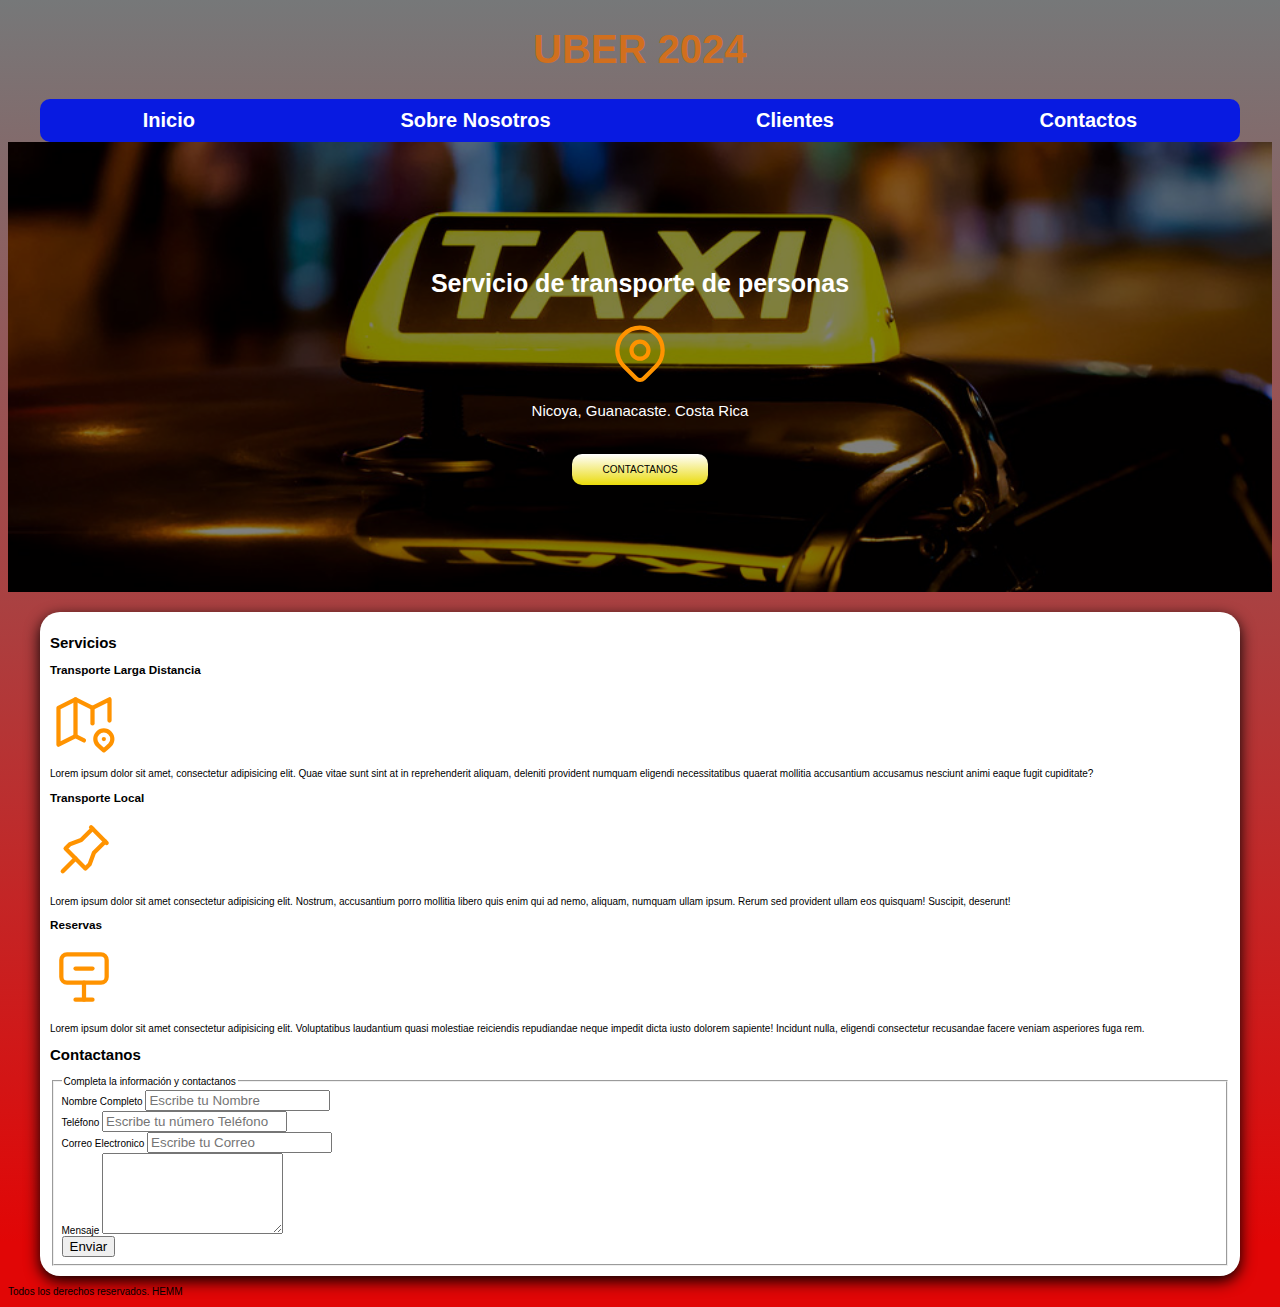
<file: index.html>
<!DOCTYPE html>
<html lang="es">
  <head>
    <meta charset="UTF-8" />
    <meta name="viewport" content="width=device-width, initial-scale=1.0" />
    <link rel="stylesheet" href="./css/app.css" />
    <title>UBER2024</title>
  </head>
  <body>
    <header>
      <h1 class="titulo_principal">Uber 2024</h1>
    </header>

    <nav class="navegacion_principal contenedor">
      <a href="/index.html">Inicio</a>
      <a href="/sobre_nosotros.html">Sobre Nosotros</a>
      <a href="#">Clientes</a>
      <a href="#">Contactos</a>
    </nav>

    <section class="banner">
      <div class="contenido_banner">
        <h2>Servicio de transporte de personas</h2>
        <svg
          xmlns="http://www.w3.org/2000/svg"
          class="icon icon-tabler icon-tabler-map-pin"
          width="68"
          height="68"
          viewBox="0 0 24 24"
          stroke-width="1.5"
          stroke="#ff9300"
          fill="none"
          stroke-linecap="round"
          stroke-linejoin="round"
        >
          <path stroke="none" d="M0 0h24v24H0z" fill="none" />
          <path d="M9 11a3 3 0 1 0 6 0a3 3 0 0 0 -6 0" />
          <path
            d="M17.657 16.657l-4.243 4.243a2 2 0 0 1 -2.827 0l-4.244 -4.243a8 8 0 1 1 11.314 0z"
          />
        </svg>
        <p>Nicoya, Guanacaste. Costa Rica</p>
        <a class="boton" href="#">Contactanos</a>
      </div>
    </section>

    <main class="contenedor sombra">
      <h2>Servicios</h2>
      <div class="servicios">
        <section>
          <h3>Transporte Larga Distancia</h3>
          <svg
            xmlns="http://www.w3.org/2000/svg"
            class="icon icon-tabler icon-tabler-map-2"
            width="68"
            height="68"
            viewBox="0 0 24 24"
            stroke-width="1.5"
            stroke="#ff9300"
            fill="none"
            stroke-linecap="round"
            stroke-linejoin="round"
          >
            <path stroke="none" d="M0 0h24v24H0z" fill="none" />
            <path d="M12 18.5l-3 -1.5l-6 3v-13l6 -3l6 3l6 -3v7.5" />
            <path d="M9 4v13" />
            <path d="M15 7v5.5" />
            <path
              d="M21.121 20.121a3 3 0 1 0 -4.242 0c.418 .419 1.125 1.045 2.121 1.879c1.051 -.89 1.759 -1.516 2.121 -1.879z"
            />
            <path d="M19 18v.01" />
          </svg>
          <p>
            Lorem ipsum dolor sit amet, consectetur adipisicing elit. Quae vitae
            sunt sint at in reprehenderit aliquam, deleniti provident numquam
            eligendi necessitatibus quaerat mollitia accusantium accusamus
            nesciunt animi eaque fugit cupiditate?
          </p>
        </section>
        <section>
          <h3>Transporte Local</h3>
          <svg
            xmlns="http://www.w3.org/2000/svg"
            class="icon icon-tabler icon-tabler-pin"
            width="68"
            height="68"
            viewBox="0 0 24 24"
            stroke-width="1.5"
            stroke="#ff9300"
            fill="none"
            stroke-linecap="round"
            stroke-linejoin="round"
          >
            <path stroke="none" d="M0 0h24v24H0z" fill="none" />
            <path d="M15 4.5l-4 4l-4 1.5l-1.5 1.5l7 7l1.5 -1.5l1.5 -4l4 -4" />
            <path d="M9 15l-4.5 4.5" />
            <path d="M14.5 4l5.5 5.5" />
          </svg>
          <p>
            Lorem ipsum dolor sit amet consectetur adipisicing elit. Nostrum,
            accusantium porro mollitia libero quis enim qui ad nemo, aliquam,
            numquam ullam ipsum. Rerum sed provident ullam eos quisquam!
            Suscipit, deserunt!
          </p>
        </section>
        <section>
          <h3>Reservas</h3>
          <svg
            xmlns="http://www.w3.org/2000/svg"
            class="icon icon-tabler icon-tabler-reserved-line"
            width="68"
            height="68"
            viewBox="0 0 24 24"
            stroke-width="1.5"
            stroke="#ff9300"
            fill="none"
            stroke-linecap="round"
            stroke-linejoin="round"
          >
            <path stroke="none" d="M0 0h24v24H0z" fill="none" />
            <path d="M9 20h6" />
            <path d="M12 14v6" />
            <path
              d="M4 4m0 2a2 2 0 0 1 2 -2h12a2 2 0 0 1 2 2v6a2 2 0 0 1 -2 2h-12a2 2 0 0 1 -2 -2z"
            />
            <path d="M9 9h6" />
          </svg>
          <p>
            Lorem ipsum dolor sit amet consectetur adipisicing elit.
            Voluptatibus laudantium quasi molestiae reiciendis repudiandae neque
            impedit dicta iusto dolorem sapiente! Incidunt nulla, eligendi
            consectetur recusandae facere veniam asperiores fuga rem.
          </p>
        </section>
      </div>
      <section>
        <h2>Contactanos</h2>
        <form>
          <fieldset>
            <legend>Completa la información y contactanos</legend>
            <div>
              <label for="txtnombre">Nombre Completo</label>
              <input
                type="text"
                name="txtnombre"
                id="txtnombre"
                placeholder="Escribe tu Nombre"
              />
            </div>
            <div>
              <label for="txttelefono">Teléfono</label>
              <input
                type="tel"
                name="txttelefono"
                id="txttelefono"
                placeholder="Escribe tu número Teléfono"
              />
            </div>
            <div>
              <label for="txtcorreo">Correo Electronico</label>
              <input
                type="email"
                name="txtcorreo"
                id="txtcorreo"
                placeholder="Escribe tu Correo"
              />
            </div>
            <div>
              <label for="txtmensaje">Mensaje</label>
              <textarea name="txtmensaje" id="txtmensaje" rows="5"></textarea>
            </div>
            <div>
              <input type="submit" value="Enviar" />
            </div>
          </fieldset>
        </form>
      </section>
    </main>
    <footer>
      <p>Todos los derechos reservados. HEMM</p>
    </footer>
  </body>
</html>
</file>
<file: css/app.css>
:root{
    --amarillo:#eadb0b;
    --negro:#000000;
    --blanco:#ffffff;
    --rojo:#e10606;
    --gris:#767879;
    --azul:#081ae1;
    --anaranjado:#d16f1e;
}
html{
    font-size: 62.5%;
    box-sizing: border-box;/* manejar el padding para que no aumente el tamaño de la box*/
}
*,*:after,*:before{/* manejar el padding para que no aumente el tamaño de la box*/
    box-sizing: inherit;
}
body{
    font-size: 1rem;
    font-family: 'Segoe UI', Tahoma, Geneva, Verdana, sans-serif;
    background-image: linear-gradient(to top, var(--rojo) 5%,var(--gris)100%);/*fondo gradiante*/


}
.titulo_principal{
    color:var(--anaranjado);
    text-align: center;
    text-transform: uppercase;
    font-size: 4rem;
}
.navegacion_principal{
    display: flex;
    flex-direction: column;
    align-items: center;
    background-color: var(--azul);
    border-radius: 1rem; /*redondeo de barra navegacion*/
}

@media(min-width:768px) {
    .navegacion_principal{
        flex-direction: row;
        justify-content:space-around;    
    }
    
}
.navegacion_principal a{
    color: var(--blanco);
    text-decoration: none;
    font-size: 2rem;
    font-weight: bold;
    padding: 1rem;

}

.navegacion_principal a:hover{
    background-color: var(--gris);
   
}
.contenedor{
    max-width: 120rem;
    margin: 0 auto;
}
.sombra{
    background-color: var(--blanco);
    border-radius: 2rem;
    padding: 1rem;
    box-shadow: 0px 5px 15px 0px var(--negro);/*sombra del cuadro de los servicios*/
}
.banner{
    background-image: url(../img/banner.jpg);
    background-repeat: no-repeat;
    background-size: cover;
    margin-bottom: 2rem;
    height: 45rem;
    padding: 2rem;
    position: relative;
}
.contenido_banner{
    position: absolute;
    top: 0;
    left: 0;
    height: 100%;
    width: 100%;
    color: var(--blanco);
    background-color: rgba(0, 0, 0, .5);/*sombra de la imagen banner*/
    display: flex;
    flex-direction: column;
    align-items: center;
    justify-content: center;
    
}
.contenido_banner h2{/*tamaño fuente de titulo del banner*/
    font-size: 2.5rem;
}
.contenido_banner p{/*tamaño fuente de parrafo del banner*/
    font-size: 1.5rem;
}

.boton{
    background-image: linear-gradient(to top, var(--amarillo)0%, var(--blanco)100%);
    padding: 1rem 3rem;
    text-decoration: none;
    text-align: center;
    text-transform: uppercase;
    margin-top: 2rem;
    color: var(--negro);
    border-radius: 1rem;
    width: 90%;
}
@media (min-width: 480px) {
    .boton{
        width: auto;
        
    }
}
</file>
